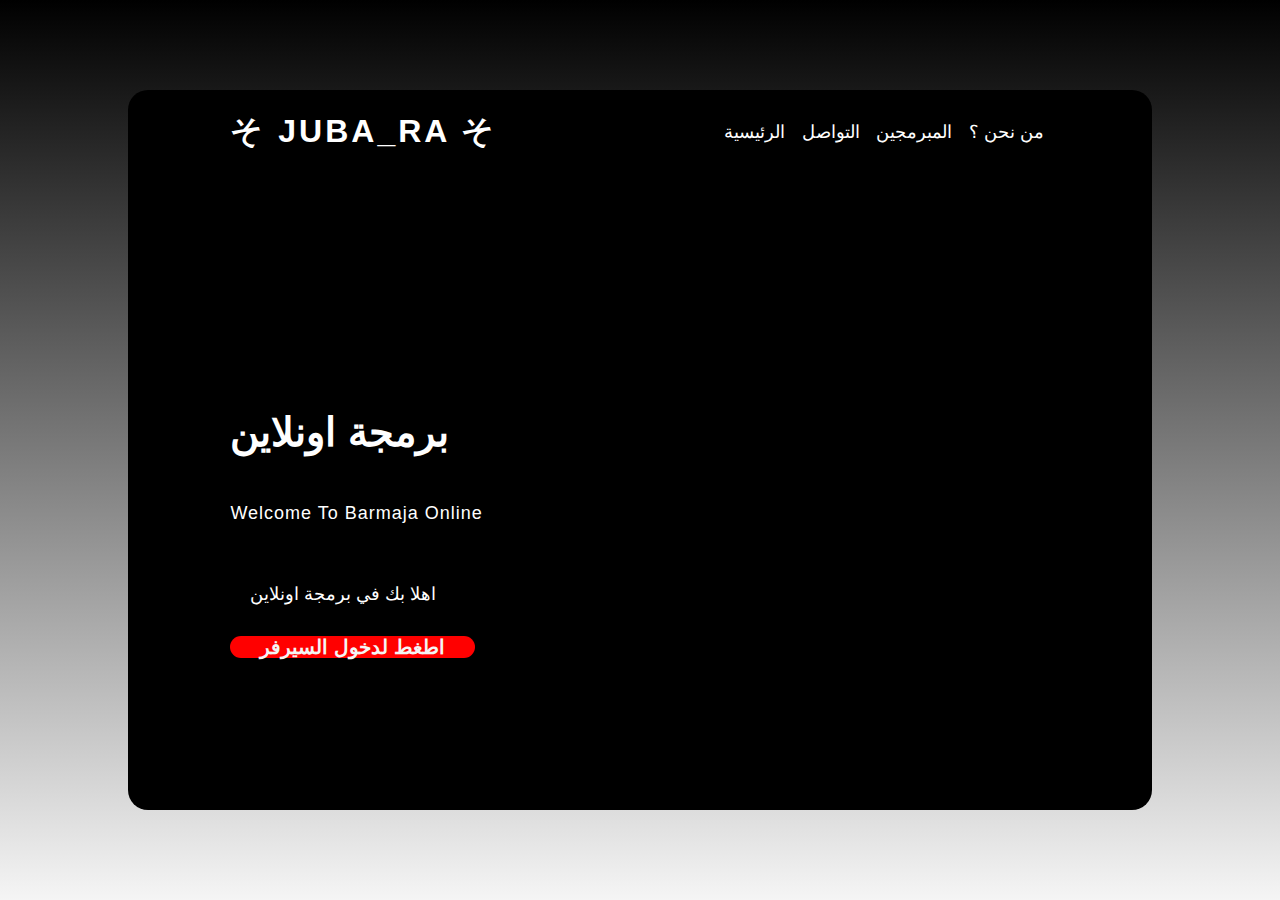
<file: okul.html/index.html>
<!DOCTYPE html>
<html lang="en">
<head>
    <meta charset="UTF-8">
    <meta name="viewport" content="width=device-width, initial-scale=1.0">
    <title>بَرْمَجَة أُونْلَايِنْ</title>
    <link rel="stylesheet" href="style.css">
    
</head>
<body>
    <div class="container">
        <nav>
            <a class="logo" href="#">そ JUBA_Ra そ</a>
            <ul>
                <li><a href="index.html">الرئيسية</a></li>
                <li><a href="التواصل.html">التواصل</a></li>
                <li><a href="المبرمجين.html">المبرمجين</a></li>
                <li><a href="4.html">من نحن ؟</a></li>
            </ul>
        </nav>
        <div class="content">
            <div class="text">
                <h2>برمجة اونلاين<br></h2>
                <br>
                <br>
                <P>Welcome To Barmaja Online</P>
                <br>
                <br>
                <div class="about">
                    <p>
                         اهلا بك في برمجة اونلاين
                
                        </p>
                        
                        <br>
                    
                </div>
                <div class="fs">
                    <a href="https://discord.gg/HHWUyZNjX2">اطغط لدخول السيرفر</a>
                </div>
              
            </div>
            <div class="image">
               
            </div>
        </div>
    </div> 
    <div class="icon">
        <a href="https://www.youtube.com/channel/UC5yFud-LclNBJb3G-vk0Ktw"><i class="fa-brands fa-youtube fa-bounce"></i></a>
    </div>
   
</body>
</html>
</file>
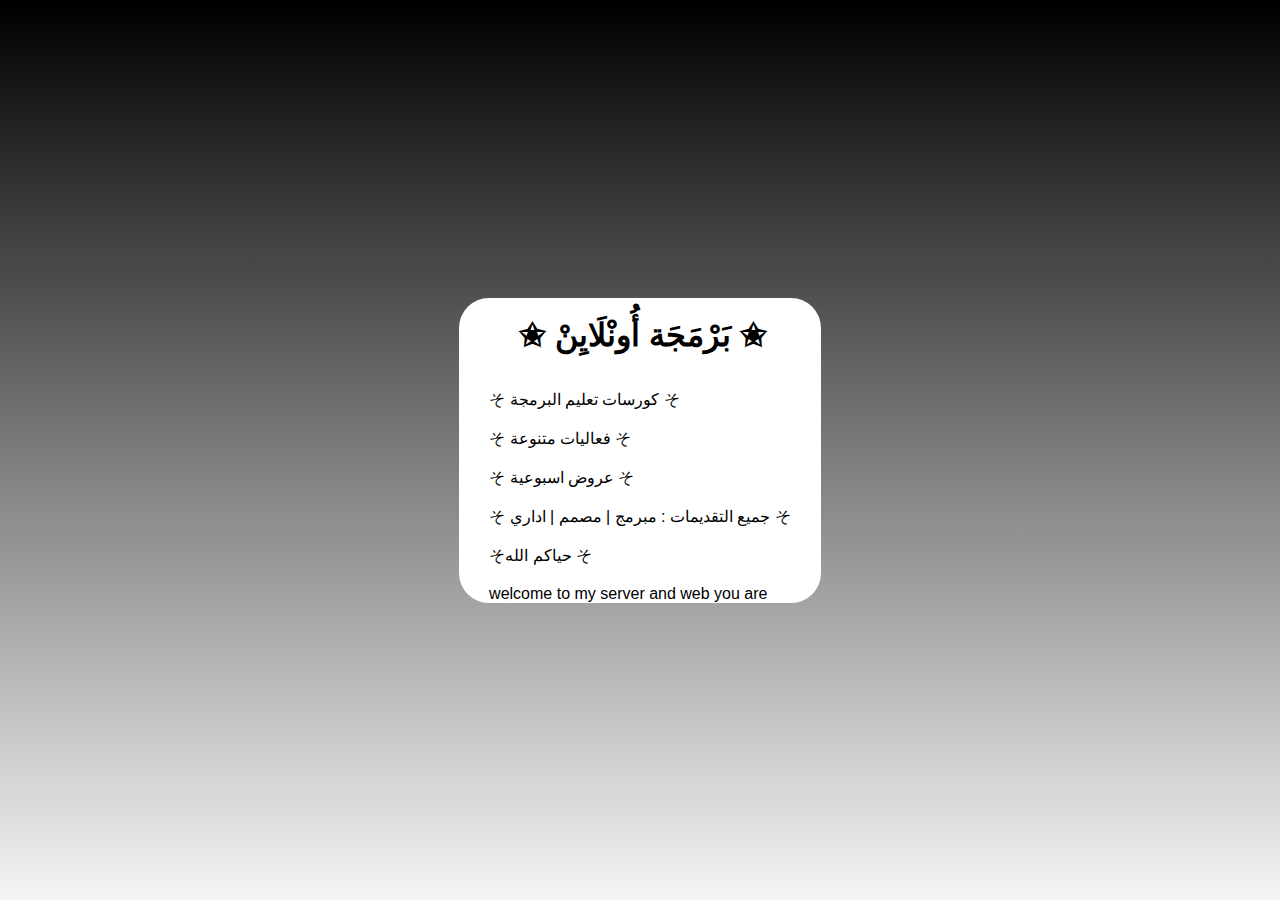
<file: okul.html/4.html>
<!DOCTYPE html>
<html lang="en">
<head>
    <meta charset="UTF-8">
    <meta name="viewport" content="width=device-width, initial-scale=1.0">
    <link rel="stylesheet" href="4.css">

    <title>بَرْمَجَة أُونْلَايِنْ</title>
</head>
<body>
    <div class="man">
        <br>
        <h1>✬ بَرْمَجَة أُونْلَايِنْ ✬</h1>
            
            <br>
            <br>
            そ كورسات تعليم البرمجة そ
            <br>
            <br>
            そ فعاليات متنوعة そ
            <br>
            <br>
            そ عروض اسبوعية そ
            <br>
            <br>
            そ جميع التقديمات : مبرمج | مصمم | اداري そ
            <br>
            <br>
            そحياكم الله そ
            <br>
            <br>
            welcome to my server and web you are 
          
        </h1>
    </div>
</body>
</html>
</file>
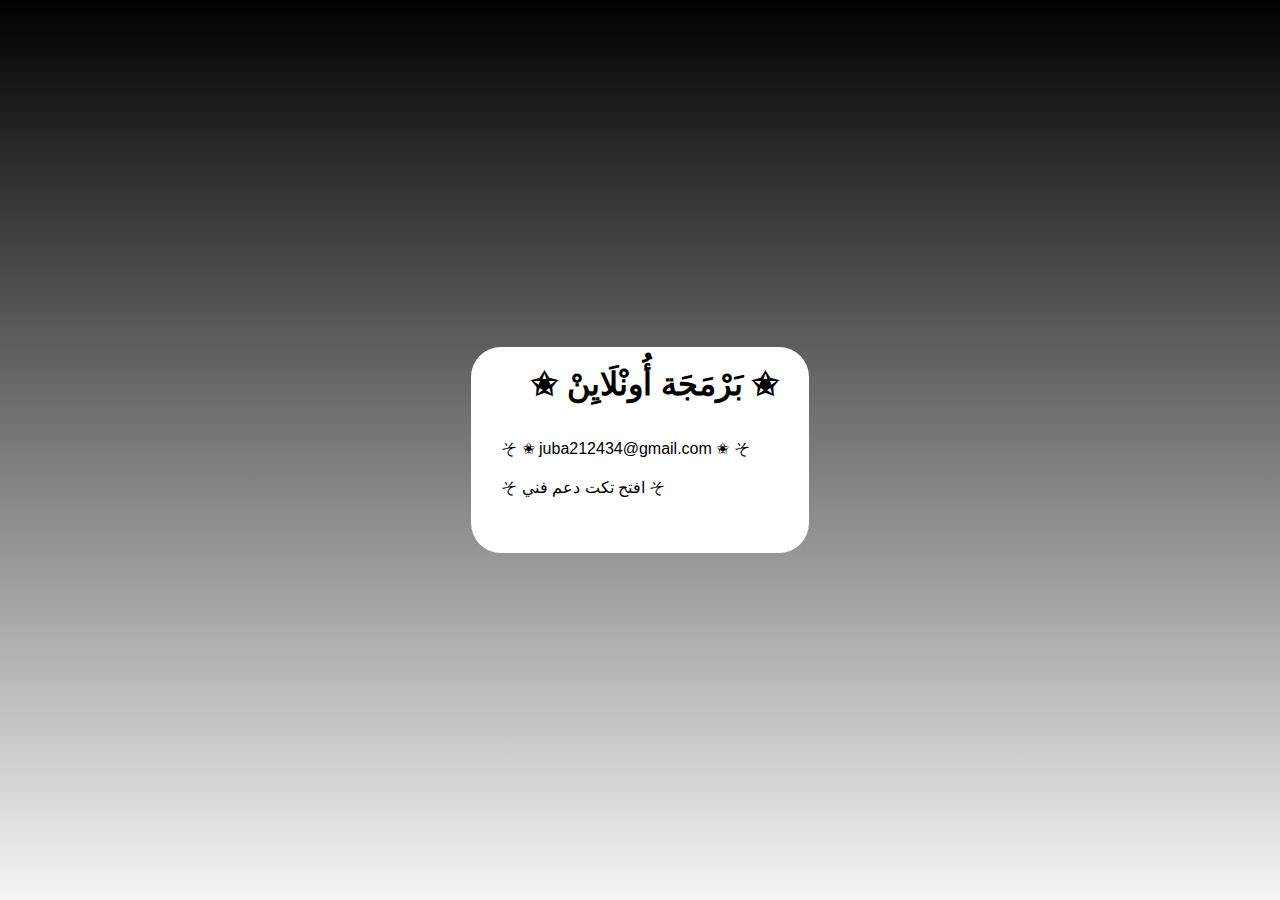
<file: okul.html/التواصل.html>
<!DOCTYPE html>
<html lang="en">
<head>
    <meta charset="UTF-8">
    <meta name="viewport" content="width=device-width, initial-scale=1.0">
    <link rel="stylesheet" href="التواصل.css">

    <title>بَرْمَجَة أُونْلَايِنْ</title>
</head>
<body>
    <div class="man">
        <br>
        <h1>✬ بَرْمَجَة أُونْلَايِنْ ✬</h1>
            
            <br>
            <br>
            そ ✬ juba212434@gmail.com ✬ そ
            <br>
            <br>
            そ افتح تكت دعم فني そ
            <br>
            <br>
            
            <br>
            <br>
          
        </h1>
    </div>
</body>
</html>
</file>
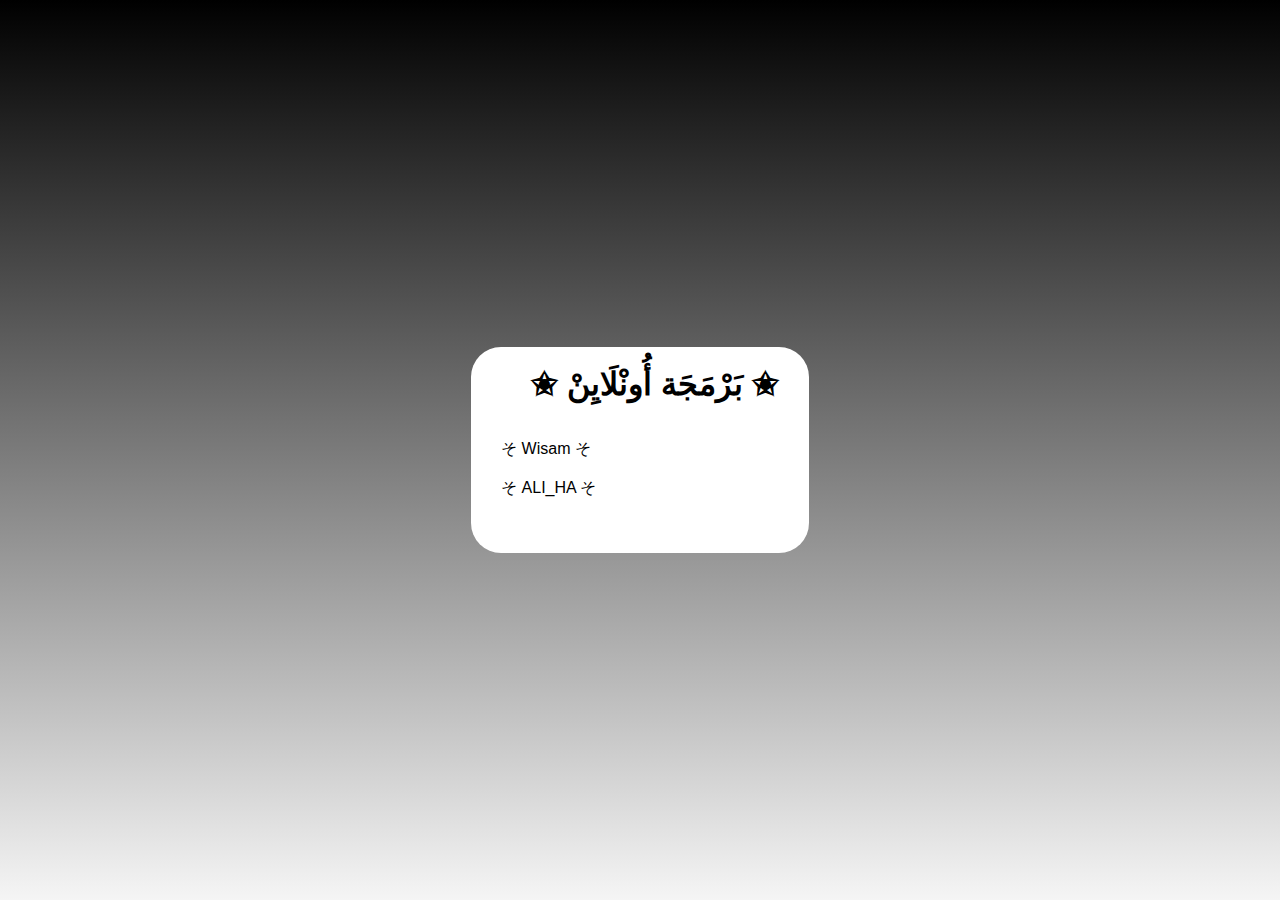
<file: okul.html/المبرمجين.html>
<!DOCTYPE html>
<html lang="en">
<head>
    <meta charset="UTF-8">
    <meta name="viewport" content="width=device-width, initial-scale=1.0">
    <link rel="stylesheet" href="المبرمجين.css">

    <title>بَرْمَجَة أُونْلَايِنْ</title>
</head>
<body>
    <div class="man">
        <br>
        <h1>✬ بَرْمَجَة أُونْلَايِنْ ✬</h1>
            
            <br>
            <br>
            そ Wisam そ
            <br>
            <br>
            そ ALI_HA そ
            
            <br>
            <br>
            
            <br>
            <br>
        </h1>
    </div>
</body>
</html>
</file>
<file: okul.html/style.css>
* {
    padding: 0;
    margin: 0;
    font-family: 'Gill Sans', 'Gill Sans MT', Calibri, 'Trebuchet MS', sans-serif;
}
body {
   
}
body {
    background: url(https://encrypted-tbn0.gstatic.com/images?q=tbn:ANd9GcSj-RkfVC4JSYaz1abXbCBd1J8zejPQv6QKeAEo3FrJg9DWUNVyUqevzdcASu9YK6gQe6o&usqp=CAU);
    height: 100vh;
    width: 100%;
    display: flex;
    justify-content: center;
    align-items: center;
    background-image: url();
background-size: 1px;
background: linear-gradient(black, whitesmoke);


}

body::after {
   
}

    



.container {
    overflow: hidden;
    border-radius: 20px;
    width: 80%;
    height: 80%;
    background-color: black;
    
    
}

nav {
    display: flex;
    justify-content: space-between;
    align-items: center;
    width: 80%;
    margin: auto;
    padding: 20px 0;
}

nav .logo{
    color: #fff;
    text-decoration: none;
    font-size: 32px;
    text-transform: uppercase;
    letter-spacing: 3px;
    font-weight: 700;
}
nav ul li {
    display: inline-block;
    margin: 0 6px;
}
nav ul li a{
    color: #fff;
    text-decoration: none;
    font-size: 18px;
    font-weight: 500;
}
nav ul li a:hover{
color: #e80202;
}
.content {
    display: flex;
    justify-content: space-between;
    align-items: center;
    height: 100%;
    width: 80%;
    margin: auto;
}
.content .text{
    color: #Fff;
    width: 40%;
}
.content .text:hover{
  
}
.content .text h2{
    font-size: 40px;
    text-transform: uppercase;
    font-weight: 700;
    letter-spacing: 2px;
}
.content .text h2:hover{
color: red;
}
.content .text p{
    font-size: 18px;
    line-height: 25px;
    margin: 10px 0;
    letter-spacing: 1px;
}
.content .image{
    width: 40%;

}
.content .image img{
    width: 400px;
    
}
@media (min-width:950px) and (max-width:1500px){
    .content .image img{
        width: 400px;
        
    }
 
}

.icon {
    background-color: red;
}
.text a{
    color: whitesmoke;
    text-decoration: none;
    font-size: 20px;
    text-transform: uppercase;
    letter-spacing: 3px;
    font-weight: 700;
    background-color: #fff;
    border-radius: 20px;
    border-bottom: 10px;
    background-color: red;
    
}
.about{
   
    border-radius: 20px;
    
    padding-left: 20px;
    padding-right: 20px;
}
.about:hover{
    
}
.text:hover{
    
}
.fs a{
   padding-left: 30px;
   padding-right: 30px;
}
</file>
<file: okul.html/4.css>
* {
    padding: 0;
    margin: 0;
    font-family: 'Gill Sans', 'Gill Sans MT', Calibri, 'Trebuchet MS', sans-serif;
}
body {
    background: linear-gradient(#111,#222)
}
body {
    height: 100vh;
    width: 100%;
    display: flex;
    justify-content: center;
    align-items: center;
    background-image: url();
background-size: 1px;
background: linear-gradient(#111, #222);

}
.man {
    color: black;
    background-color: #fff;
    border-radius: 30px;
    padding-left: 30px;
    padding-right: 30px;
    
}
.man h1{
    padding-left: 30px;
}
body{
   
    background: linear-gradient(black, whitesmoke);
    height: 100vh;
    background-repeat: no-repeat;
    width: 100%;
    background-size: cover;
    background-position: center;
}
</file>
<file: okul.html/التواصل.css>
* {
    padding: 0;
    margin: 0;
    font-family: 'Gill Sans', 'Gill Sans MT', Calibri, 'Trebuchet MS', sans-serif;
}
body {
    background: linear-gradient(#111,#222)
}
body {
    height: 100vh;
    width: 100%;
    display: flex;
    justify-content: center;
    align-items: center;
    background-image: url();
background-size: 1px;
background: linear-gradient(#111, #222);

}
.man {
    color: black;
    background-color: #fff;
    border-radius: 30px;
    padding-left: 30px;
    padding-right: 30px;
    
}
.man h1{
    padding-left: 30px;
}
body{
   
    background: linear-gradient(black, whitesmoke);
    height: 100vh;
    background-repeat: no-repeat;
    width: 100%;
    background-size: cover;
    background-position: center;
}
</file>
<file: okul.html/المبرمجين.css>
* {
    padding: 0;
    margin: 0;
    font-family: 'Gill Sans', 'Gill Sans MT', Calibri, 'Trebuchet MS', sans-serif;
}
body {
    background: linear-gradient(#111,#222)
}
body {
    height: 100vh;
    width: 100%;
    display: flex;
    justify-content: center;
    align-items: center;
    background-image: url();
background-size: 1px;
background: linear-gradient(#111, #222);

}
.man {
    color: black;
    background-color: #fff;
    border-radius: 30px;
    padding-left: 30px;
    padding-right: 30px;
    
}
.man h1{
    padding-left: 30px;
}
body{
   
    background: linear-gradient(black, whitesmoke);
    height: 100vh;
    background-repeat: no-repeat;
    width: 100%;
    background-size: cover;
    background-position: center;
}
</file>
